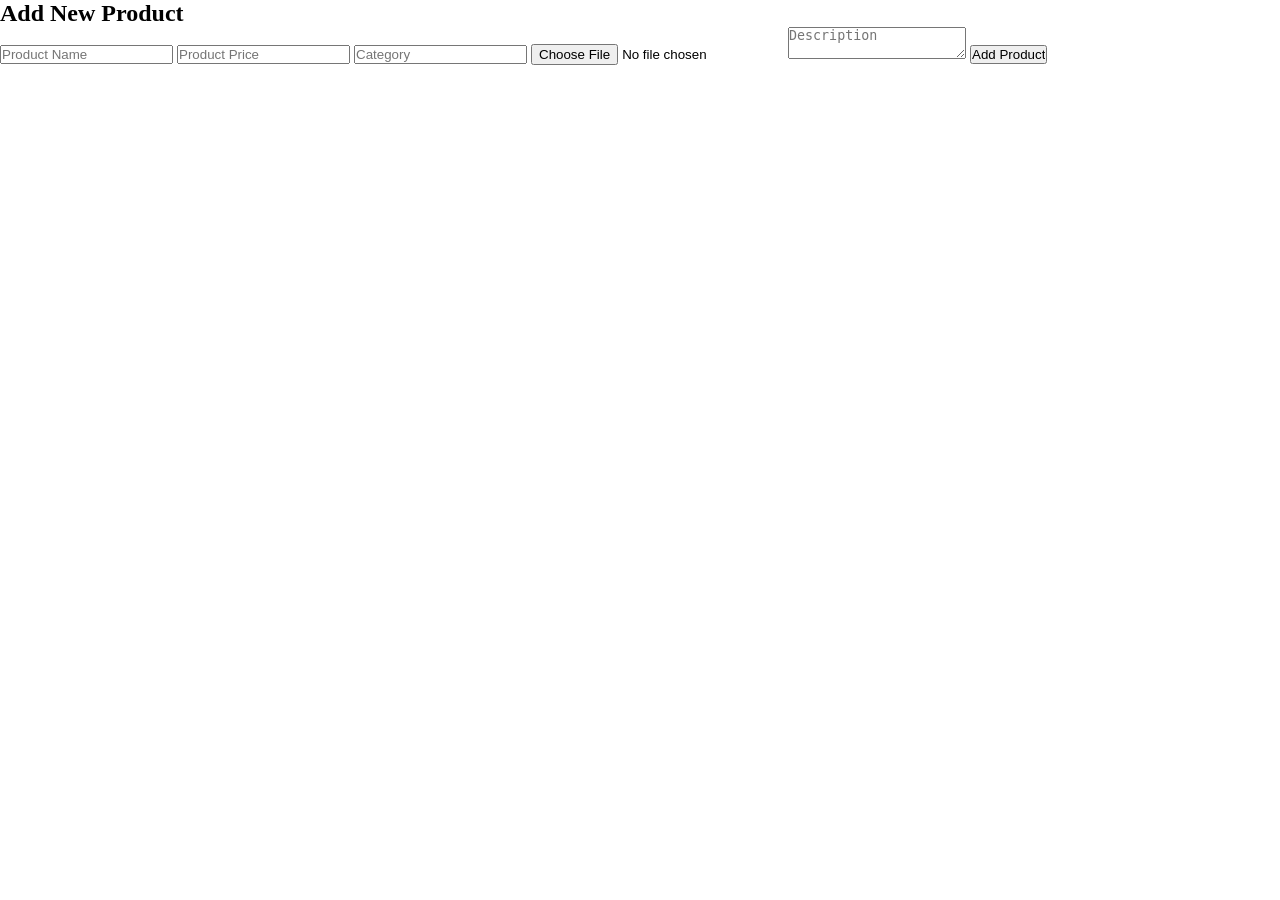
<file: index.html>
<!doctype html>
<html lang="en">
  <head>
    <meta charset="UTF-8" />
    <meta name="viewport" content="width=device-width, initial-scale=1.0" />
    <title>Document</title>
    <link rel="stylesheet" href="./style.css" />
    <!-- <script type="module" src="./script.js" defer></script> -->
    <script src="./rough.js" defer></script>  
    <!-- <script src="./practice.js" defer></script> -->
  </head>

  <body>
    <h2>Add New Product</h2>

    <form id="productForm">
      <input type="text" id="title" placeholder="Product Name" />

      <input type="number" id="price" placeholder="Product Price" />

      <input type="text" id="category" placeholder="Category" />
      <input type="file" id="img" placeholder="choose" accept="image/*" />
      <textarea id="description" placeholder="Description" required></textarea>

      <button type="submit" id="submitBtn">Add Product</button>
    </form>

    <div class="wide-container">
      <div class="container product_container">
        <div class="productcards"></div>
      </div>
    </div>

    <!-- <div class="group">
      <button class="btn">delete</button><button class="btn">edit</button>
    </div> -->

  </body>
</html>
</file>
<file: style.css>
*{
    padding: 0;
    margin: 0;
    overflow-x: hidden;
}
html, body{
    box-sizing: border-box;
}
.wide-container{
    min-width: 1200px;
    max-width: 1200px;
    width: 100%;
    padding: 20px;
    margin: auto;
}


.productcards {
  display: grid;
  grid-template-columns: repeat(auto-fill, minmax(250px, 1fr));
  gap: 16px;
}

.product_container .card {
  display: flex;
  flex-direction: column;
  border: 1px solid black;
  padding: 20px;
  min-height: 600px;
}
</file>
